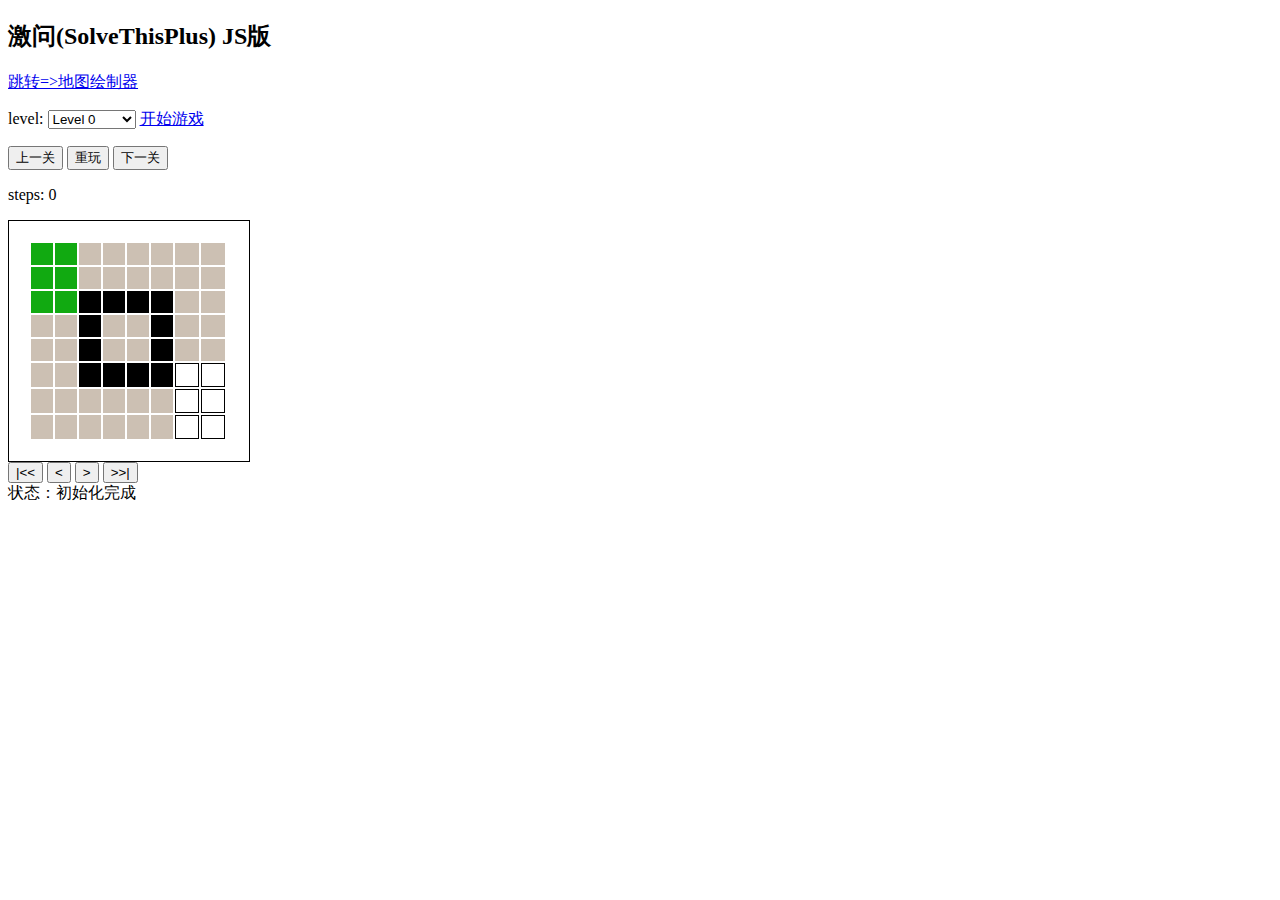
<file: index.html>
<!DOCTYPE html>
<html>
	<head>
		<meta charset="UTF-8">
		<meta http-equiv="Pragma" content="no-cache">
		<meta http-equiv="Cache-Control" content="no-cache">
		<meta http-equiv="Expires" content="0">
		<title>
			Unionline's JS SolveThisPlus V0.9
		</title>
		<meta name="viewport" content="width=device-width, initial-scale=1.0, minimum-scale=1.0, maximum-scale=1.0, user-scalable=0"
		/>
		<meta name="format-detection" content="telephone=no" />
		<meta charset="utf-8">
		<meta name="apple-mobile-web-app-capable" content="yes">
		<meta http-equiv="Content-Type" content="text/html">
		<meta name="apple-mobile-web-app-status-bar-style" content="black">
		<meta content="telephone=no" name="format-detection">
		<!--UC默认竖屏，UC强制全屏-->
		<meta name="full-screen" content="yes">
		<meta name="browsermode" content="application">
		<!--QQ强制竖屏QQ强制全屏-->
		<meta name="x5-orientation" content="portrait">
		<meta name="x5-fullscreen" content="true">
		<meta name="x5-page-mode" content="app">
		<meta name="format-detection" content="email=no" />
		<meta name="msapplication-tap-highlight" content="no">
		<link rel="stylesheet" href="./src/css/basic.css">
		<script src="https://cdn.bootcdn.net/ajax/libs/jquery/3.6.0/jquery.slim.min.js"></script>
		</script>
		<script src="src/js/map.js">
		</script>
		<script src="src/js/core.js">
		</script>
		<style>
		</style>
		<script>
		</script>
	</head>
	<body>
		<header>
			<h2>激问(SolveThisPlus) JS版</h2>
			<a href="./tool/mkmap.html">
				跳转=>地图绘制器
			</a>
			<p>
				level:
				<select id="changeLevel" onclick="changeLevel()">
					<!--<option value="0"selected>tutor</option><option value="1">Level 01</option><option value="2">Level 02</option><option value="3">Level 03</option><option value="4">Level 04</option><option value="5">Level 05</option>-->
				</select>
				<a href="javascript:void(0);" id="newGame" onclick="newGame()">
				开始游戏
			</a>
			</p>
			<div>
				<button onclick="changeLevelManual(-1)">
					上一关
				</button>
				<button onclick="changeLevelManual(0)">
					重玩
				</button>
				<button onclick="changeLevelManual(1)">
					下一关
				</button>
			</div>
			<p>
				steps:
				<span id="score">
					0
				</span>
			</p>
		</header>
		<div id="grid-container" style="width: 200px;height: 200px;padding: 20px; border: solid 1px;">
		</div>
		<div> 
			<button id="stepStart" onclick="changeStepForPlayback(0)">|<<</button>
			<button id="stepPrevious" onclick="changeStepForPlayback(7)"><</button>
			<button id="stepNext" onclick="changeStepForPlayback(8)">></button>
			<button id="stepEndStart" onclick="changeStepForPlayback(-1)">>>|</button>
		</div>
		  <div>状态：<span id="tip">初始化完成</span>
		  	<!-- <span id="tip2"></span> --></div>
	</body>

</html>
</file>
<file: src/css/basic.css>
.grid-cell{
	width: 20px;
}
</file>
